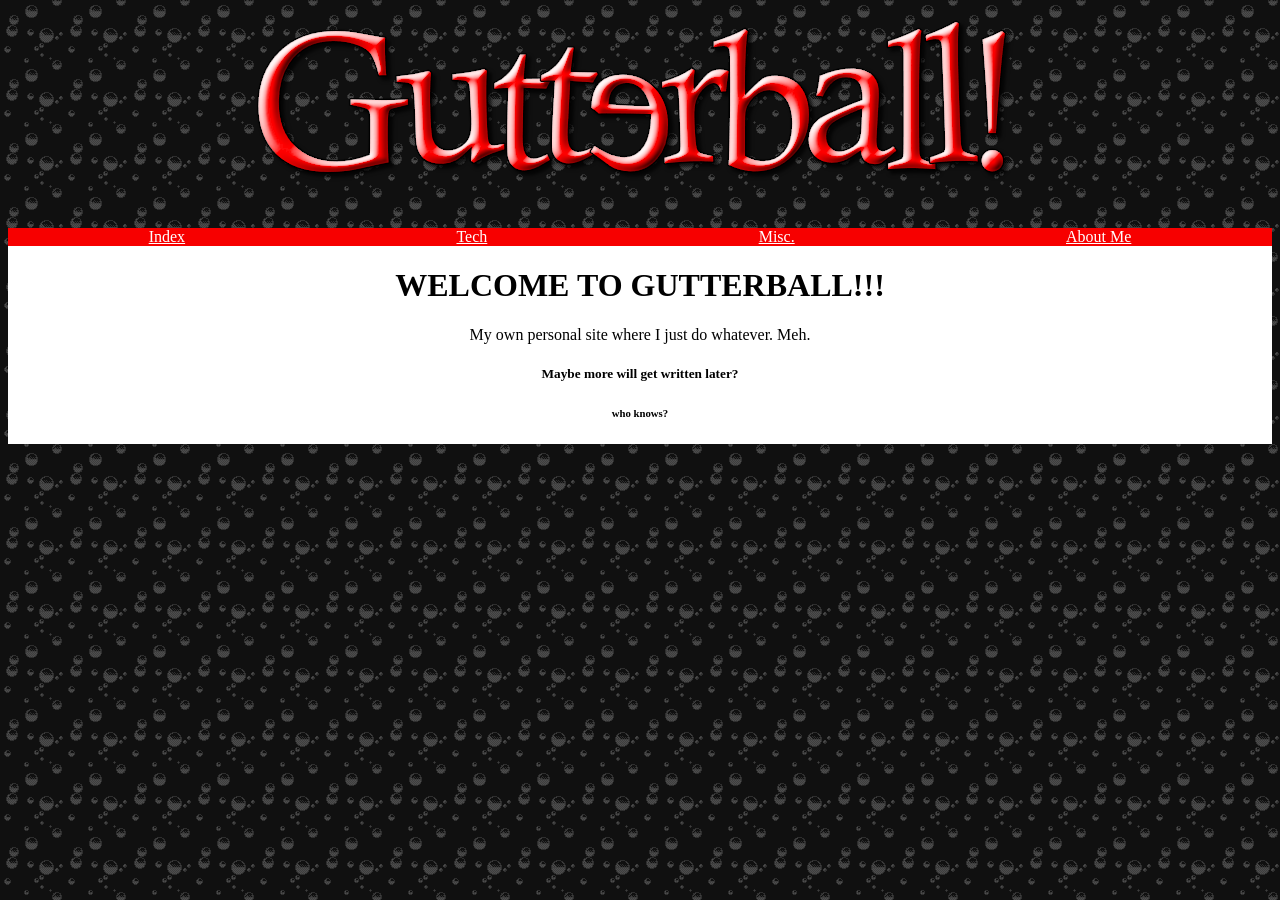
<file: index.html>
<!DOCTYPE html>
<html lang="en">
	<head>
	</head>
	<meta name="viewport" content="width=device-width, initial-scale=1.0">
     <title>Gutterball!</title>
		<link rel="stylesheet" href="style.css">
	</head>
	<body>
		<header>
			<div class=logo>
			<a href="/"><img src="logo2.png" alt="Welcome to Gutterball!"></a>
			</div>
		</header>
	<div class=navigation>
		<nav>
		  <ul>
			<a class="Index" href="/">Index</a>
			<a href="tech.html">Tech</a>
			<a href="misc.html">Misc.</a>
			<a href="construction.html">About Me</a>
		  </ul>
		</nav>	
	</div>
	<div class=content>
	<h1> WELCOME TO GUTTERBALL!!! </h1>
	<p> My own personal site where I just do whatever. Meh. </p>
	<h5> Maybe more will get written later? </h5>
	<h6> who knows? </h6>
		</div>
	</body>
</html>
</file>
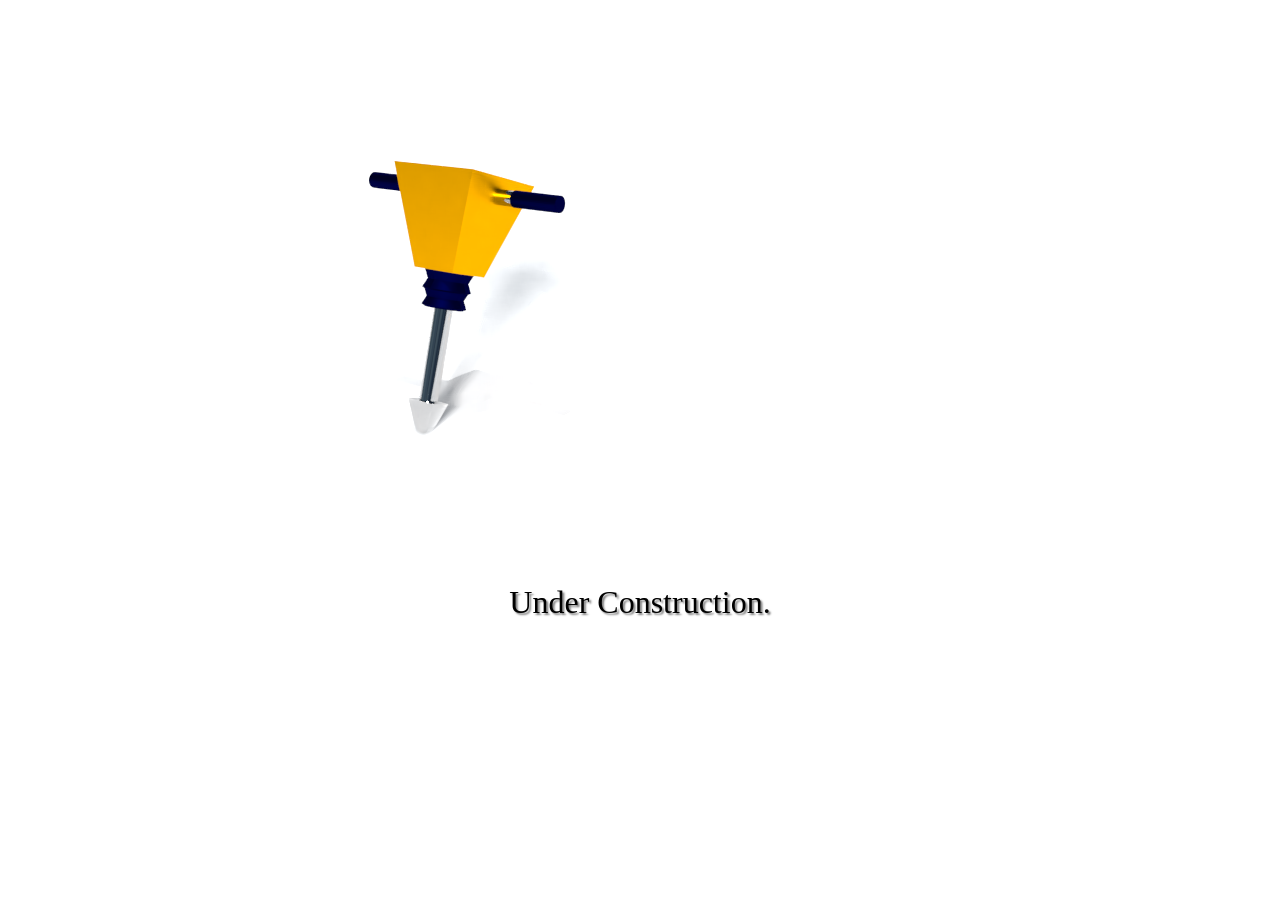
<file: construction.html>
<!DOCTYPE html>
<html lang="en">
	<head>
	</head>
     <title>Under Construction...</title>
	 		<link rel="stylesheet" href="construction.css">
	</head>
		<body>	
		<div class=construction>
			<a href="index.html"><img src="ch.png" alt="Not Yet Available"></a>
			</div>
		<p> Under Construction. </p>
    </body>
	</html>
</file>
<file: style.css>
/* css makes me wish I was illiterate */
@font-face {
	font-family: "Ultra-Regular";
	src: url('Ultra-Regular.ttf');
}
body {
  background-image: url("bg.png");
}
.logo {
	display: flex;
	justify-content: center;
}
.navigation {
	text-align: center;
	background-color: #f70000;
	padding: inherit;
}
.navigation ul {
	display:flex;
	justify-content:space-around;
    outline: red;
}
.navigation a {
	color: white;
}
.navigation a:hover {
	color: yellow;
}
ul {
	padding: 0px 5px;
	margin-bottom: 0px;
}
.content {
	display: flow-root;
	text-align: center;
	background-color: white;
}
.div1  {
	display: flex;
	justify-content: center;
}

 
.big { font-size: 1.3em; }
</file>
<file: construction.css>
body {
  background-color: white;
}
div {
	display: flex;
	justify-content: center;
}
p {
	display: flex;
	justify-content: center;
    font-size: xx-large;
    text-shadow: 2px 2px 2px #808080;
}
</file>
